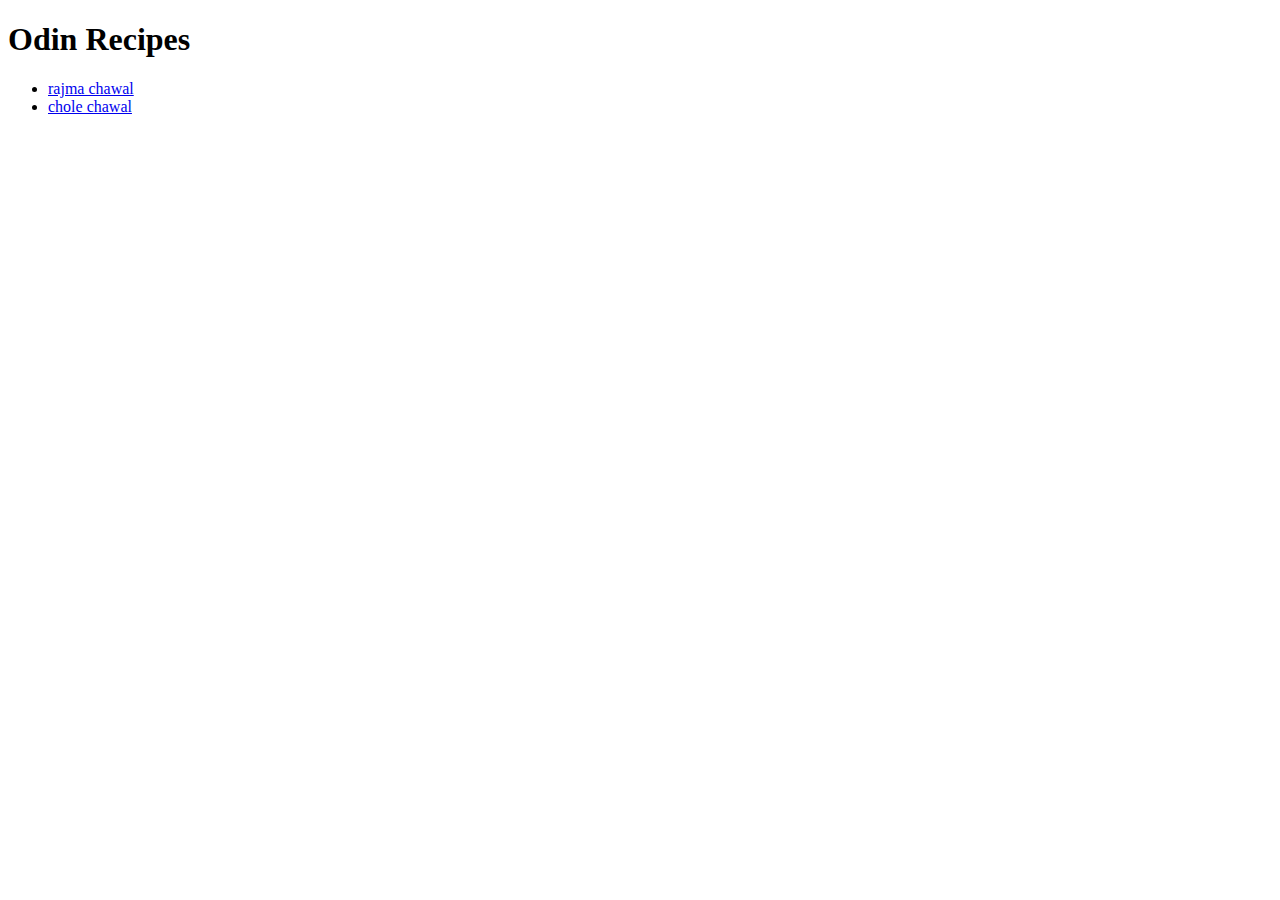
<file: index.html>
<!DOCTYPE html>
<html lang = "en">
    <head>
        <meta charset="UTF-8">
        <title>ALL RECIPES</title>
    </head>
    <body>
        <h1> Odin Recipes</h1>
        <ul>
            <li><a href="recipes/rajma.html">rajma chawal</a></li>
            <li><a href="recipes/chole.html">chole chawal</a></li>
        </ul>

    </body>
</html>
</file>
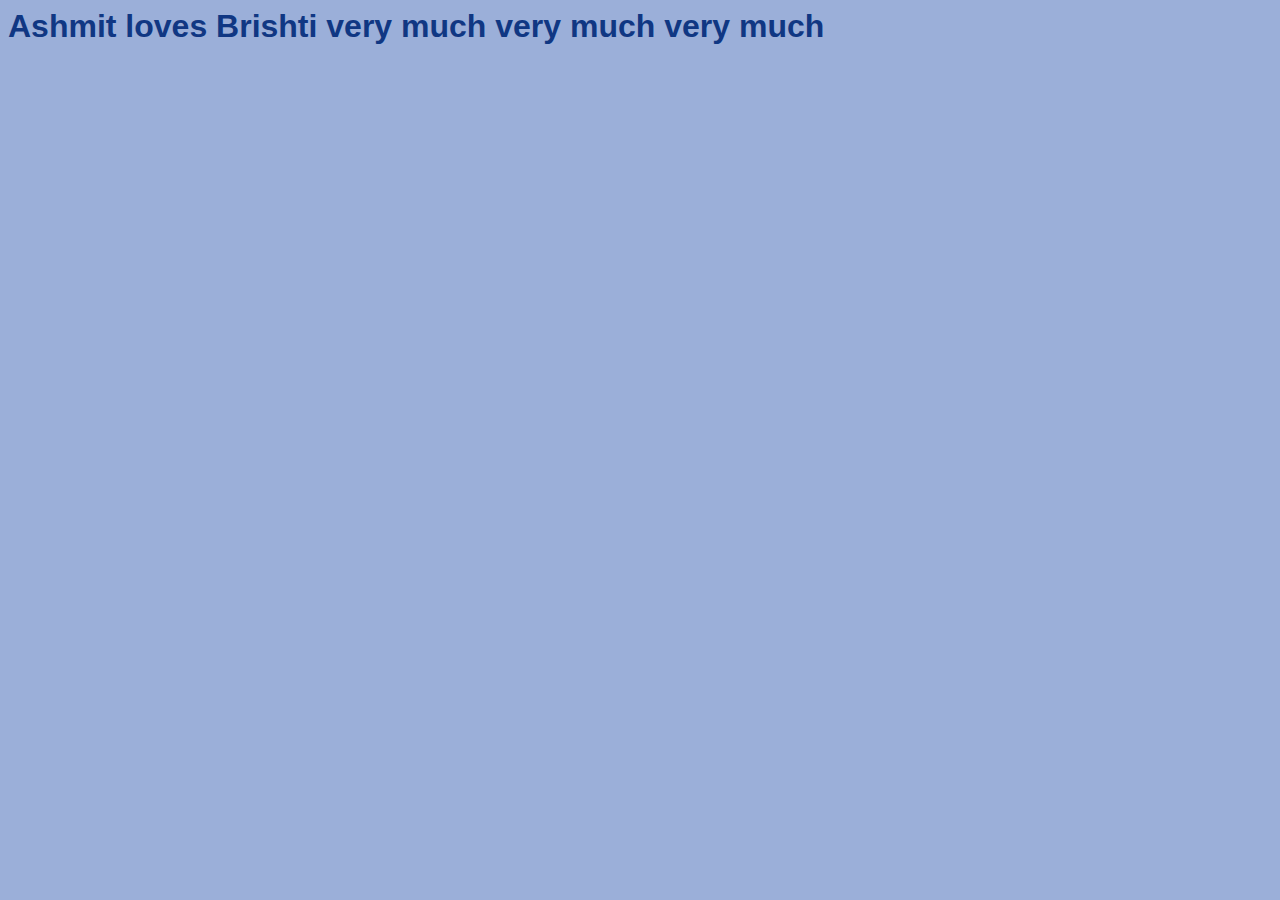
<file: here.html>
<!DOCTYPE html>
<html lang="en">
<head>
    <meta charset="UTF-8">
    <meta name="viewport" content="width=device-width, initial-scale=1.0">
    <title>Appending Words Loop</title>
    <style>
        #append-text {
            font-size: 2em;
            font-weight: bold;
            color: #103783;
            font-family: 'Trebuchet MS', 'Lucida Sans Unicode', 'Lucida Grande', 'Lucida Sans', Arial, sans-serif;
        }
        body{
            background-color: #9bafd9;

        }
    </style>
</head>
<body>
    <div id="append-text"></div>

    <script src = "script.js"></script>
</body>
</html>
</file>
